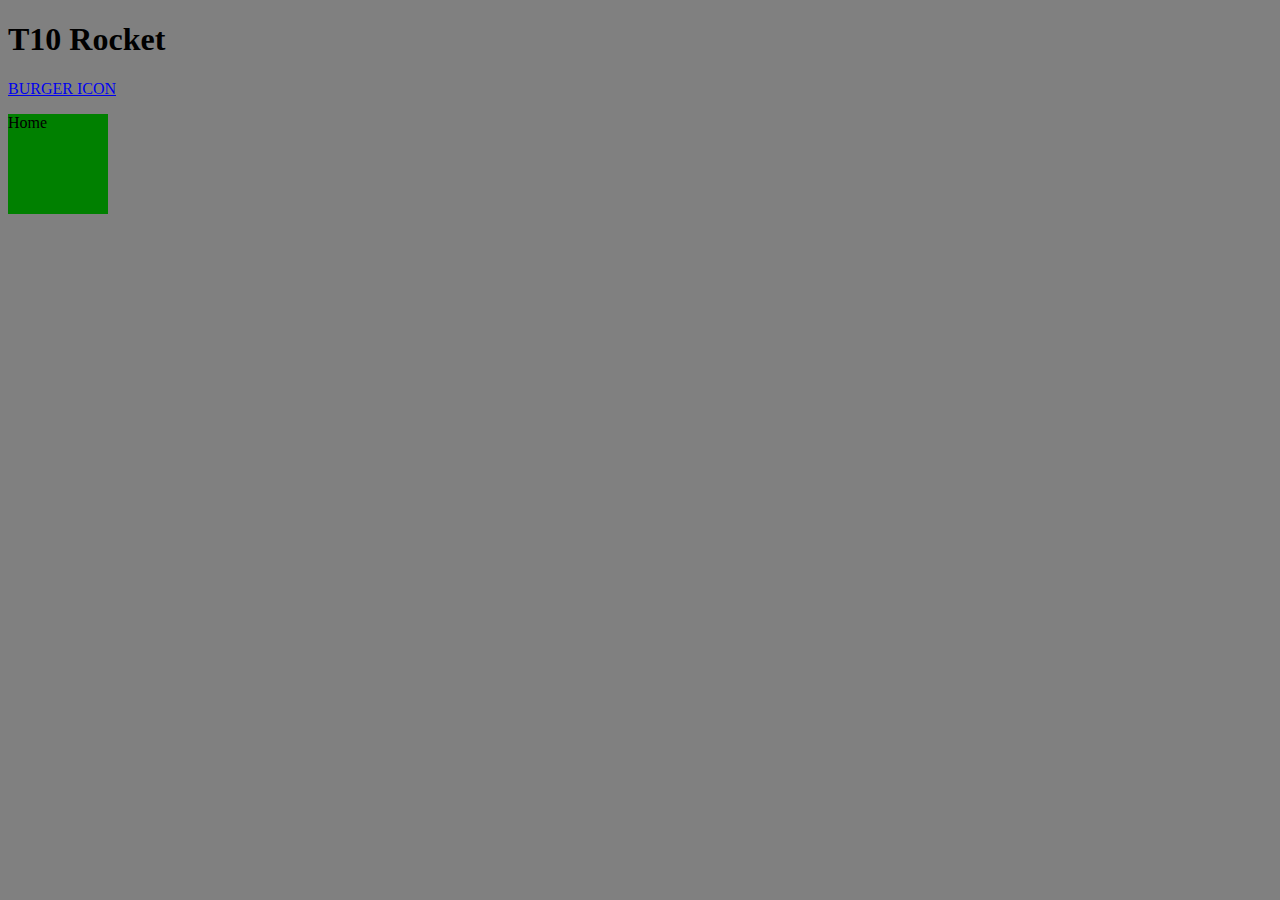
<file: index.html>
<!DOCTYPE html>
<html>
<head>
    <title>T10 rocket</title>
    <link rel="stylesheet" type="text/css" href="css/style.css" >
    <script type="text/javascript" src="js/script.js"></script>
</head>
<body>

    <h1>T10 Rocket</h1>
    <a href="#"  onclick="burgerIcon();" >BURGER ICON</a>
</body>

<div class="burgerIcon" id="burgerIcon">
    <p>Home</p>
</div>


</html>
</file>
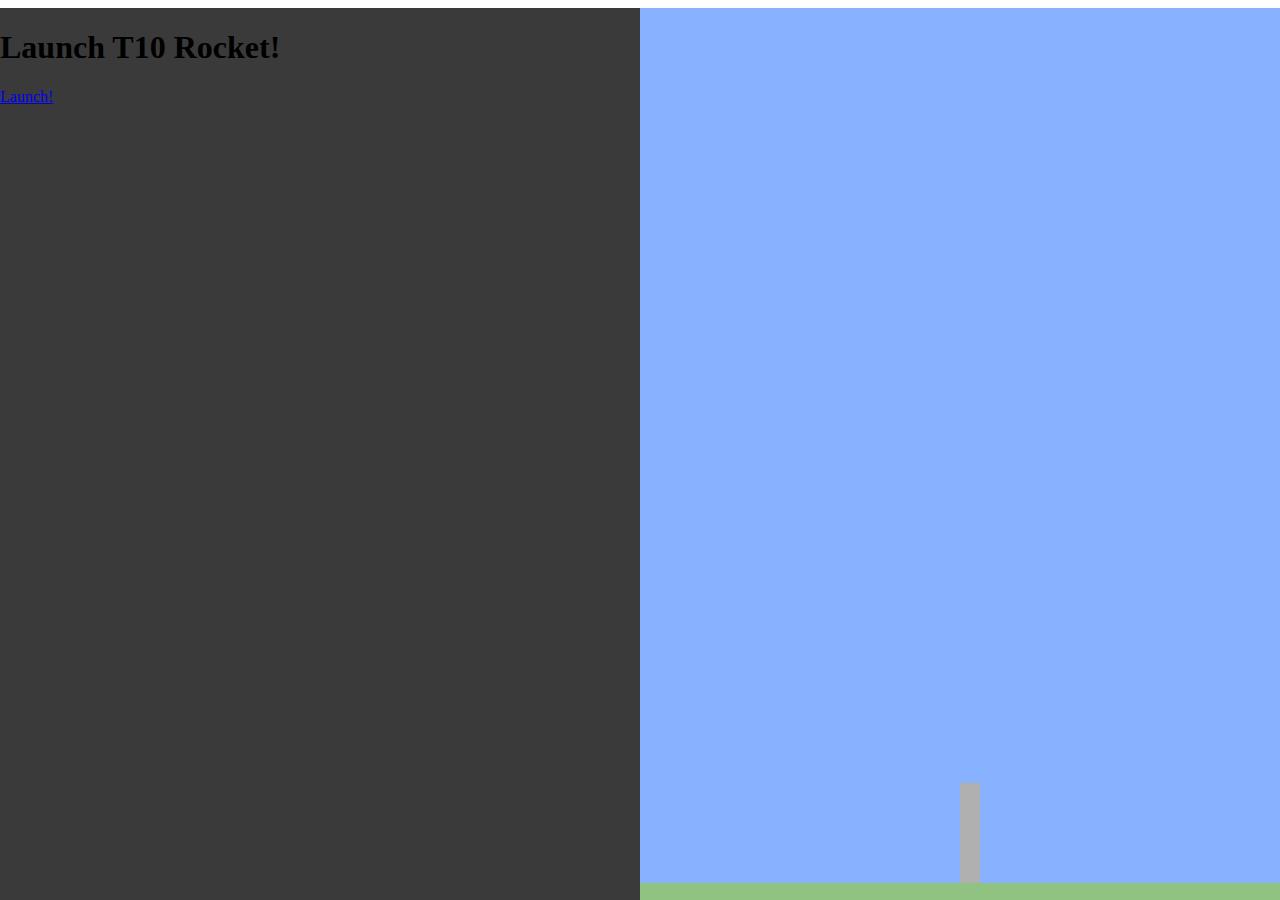
<file: rocket.html>
<!DOCTYPE html>
<html>
<head>
    <title>T10 rocket</title>
    <link rel="stylesheet" type="text/css" href="css/rocket.css" >
    <script type="text/javascript" src="js/rocket.js"></script>
</head>
<body class="body-state1">

    <div class="left">
        <div class="state1">
            <h1>Launch T10 Rocket!</h1>
            <a href="#" class="button" onclick="changeState(2);" >
            Launch!</a>
        </div>
        <div class="state2">
            <h1  id="countdown" >10</h1>
            <a href="#" class="button" onclick="changeState(1);" >
            Abort</a>
        </div>
        <div class="state3">
            <h1>Lift Off!!!</h1>
        </div>
        <div class="state4">
            <h1>Well done!!!</h1>
            <a href="#" class="button" onclick="changeState(1);" >
            Do it again</a>
        </div>
        <div class="state5">
            <h1>OH NOO :(</h1>
            <a href="#" class="button" onclick="changeState(1);" >
            Try again</a>
        </div>
    </div>
    <div class="right">
        <div class="rocket" id="rocket" ></div>
        <div class="ground" ></div>
    </div>



</body>
</html>
</file>
<file: css/style.css>
body{

background: grey;

}

.burgerIcon{

width: 100px;
height: 100px;
background-color: green;
transition: background-color 1s;


}

.burgerIcon.red{

background-color:red;


}
</file>
<file: css/rocket.css>
.state1,
.state2,
.state3,
.state4,
.state5{
    display: none;
}

body.body-state1 .state1{display: block;}
body.body-state2 .state2{display: block;}
body.body-state3 .state3{display: block;}
body.body-state4 .state4{display: block;}
body.body-state5 .state5{display: block;}

.left{

position: fixed;
width: 50%;
height: 100%;
background-color: #3a3a3a;
left:0;


}

.right{

position: fixed;
width: 50%;
height: 100%;
background-color: #88B2FF;
right:0;

}

.rocket{

position: absolute;
left: 50%;
bottom: 25px;
height: 100px;
width: 20px;
background-color:#B0B0B0;
transition: bottom 5s;

}

body.body-state3 .rocket{

bottom: 2000px;

}
body.body-state4 .rocket{

    bottom: 2000px;
    
    }

body.body-state1 .rocket{

    transition: none;
    
    }
    

.ground{

position: absolute;
bottom: 0;
background-color:#90C281;
width: 100%;
height: 25px;

}
</file>
